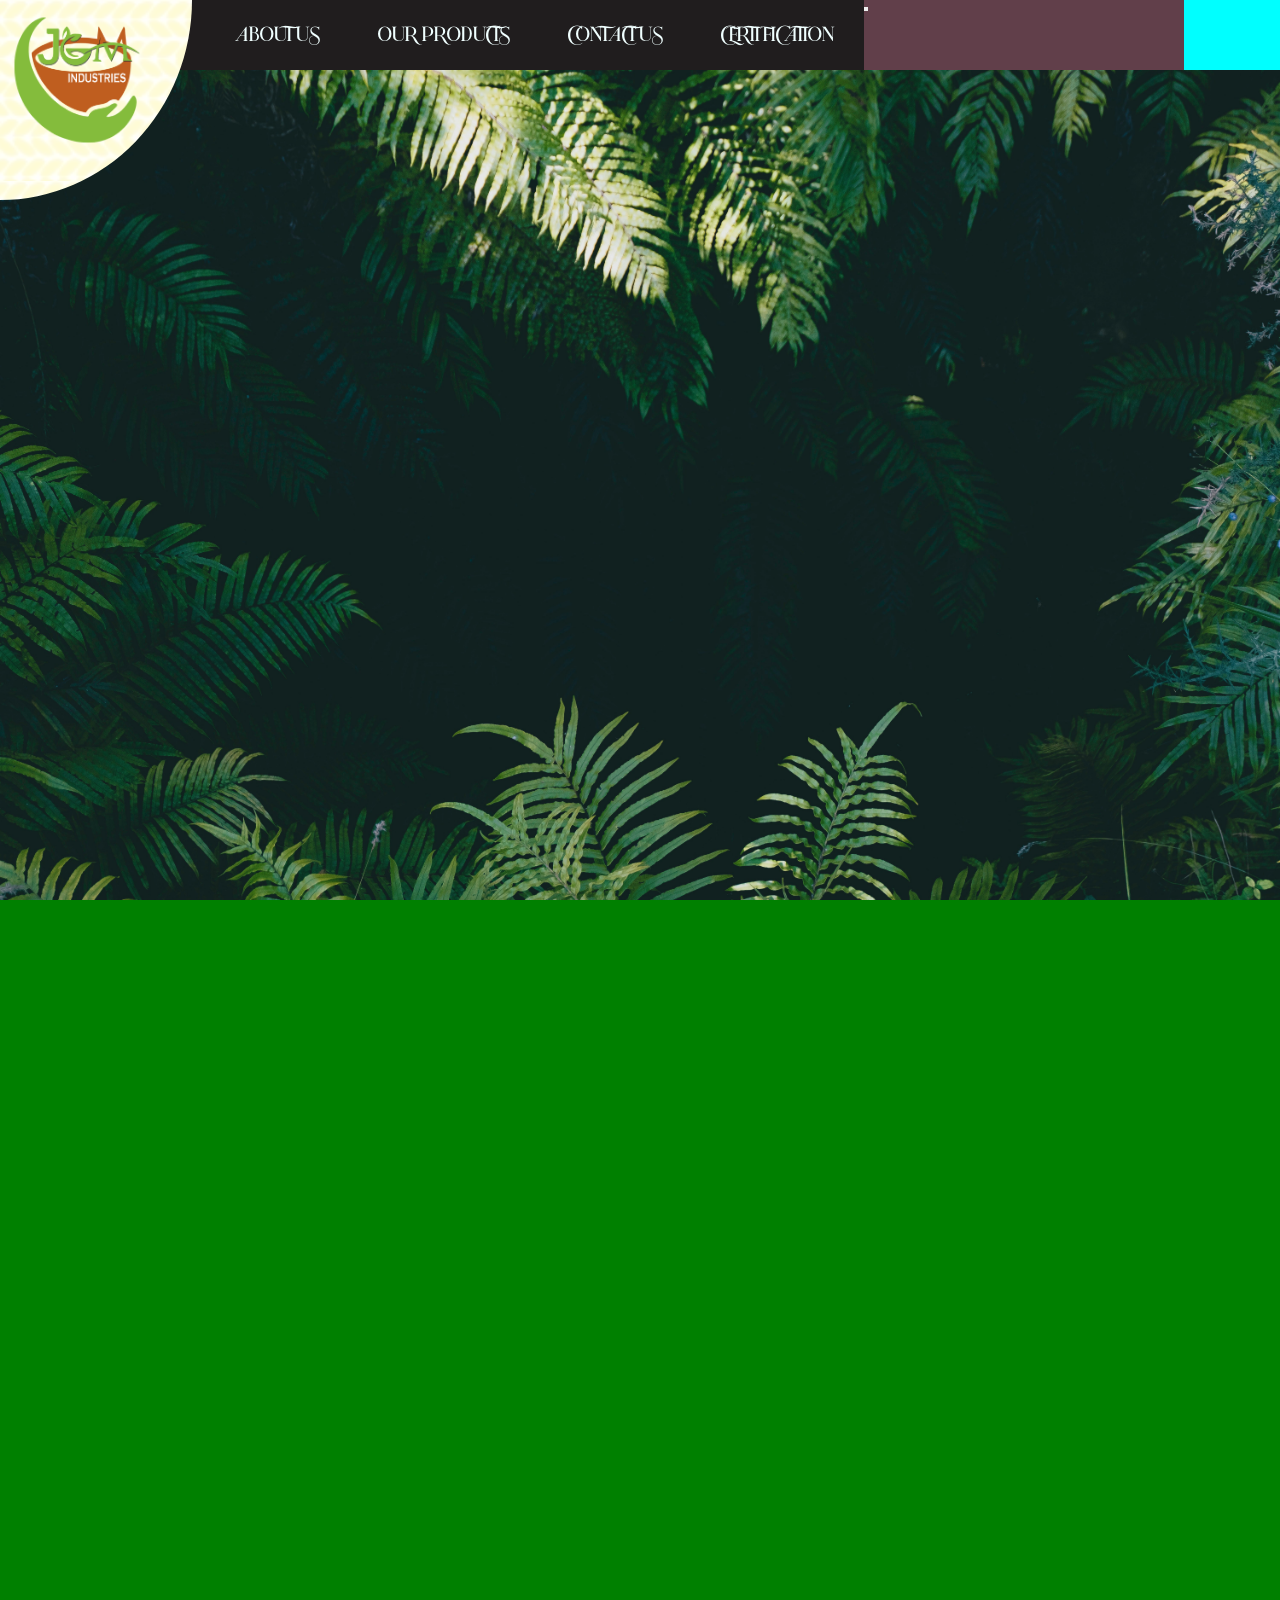
<file: Frontend/index.html>
<!doctype html>
<html lang="en">
  <head>
    <meta charset="UTF-8" />
    <meta name="viewport" content="width=device-width, initial-scale=1.0" />
    <link rel="stylesheet" href="styles/style.css" />
    <title>JGM INDUSTRIES</title>
  </head>
  <!-- Starting of Body Section -->
  <body>
    <!-- Startion of Header Section -->
    <header>
      <div class="logo">
        <img src="public/images/JGM-LOGO.png" alt="Brand Logo">
      </div>
      <nav class="navbar">
        <ul>
          <li><a href="#">HOME</a></li>
          <li><a href="#">ABOUT US</a></li>
          <li><a href="#">OUR PRODUCTS</a></li>
          <li><a href="#">CONTACT US</a></li>
          <li><a href="#">CERTIFICATION</a></li>
        </ul>
      </nav>
      <div class="header-contact-info">
        <span class="ph"></span>
        <button class="sign-in-btn"></button>
      </div>
    </header>
    <!-- End of Header Section -->
    <!-- Starting of Main Section -->
    <main>
      <section class="home"></section>
    </main>
    <!-- End of Main Section -->
    <!-- Starting of Footer Section -->
    <footer>
      <section class="footer"></section>
    </footer>
    <!-- End of Footer Section -->
  </body>
  <!-- End of Body Section -->
</html>
</file>
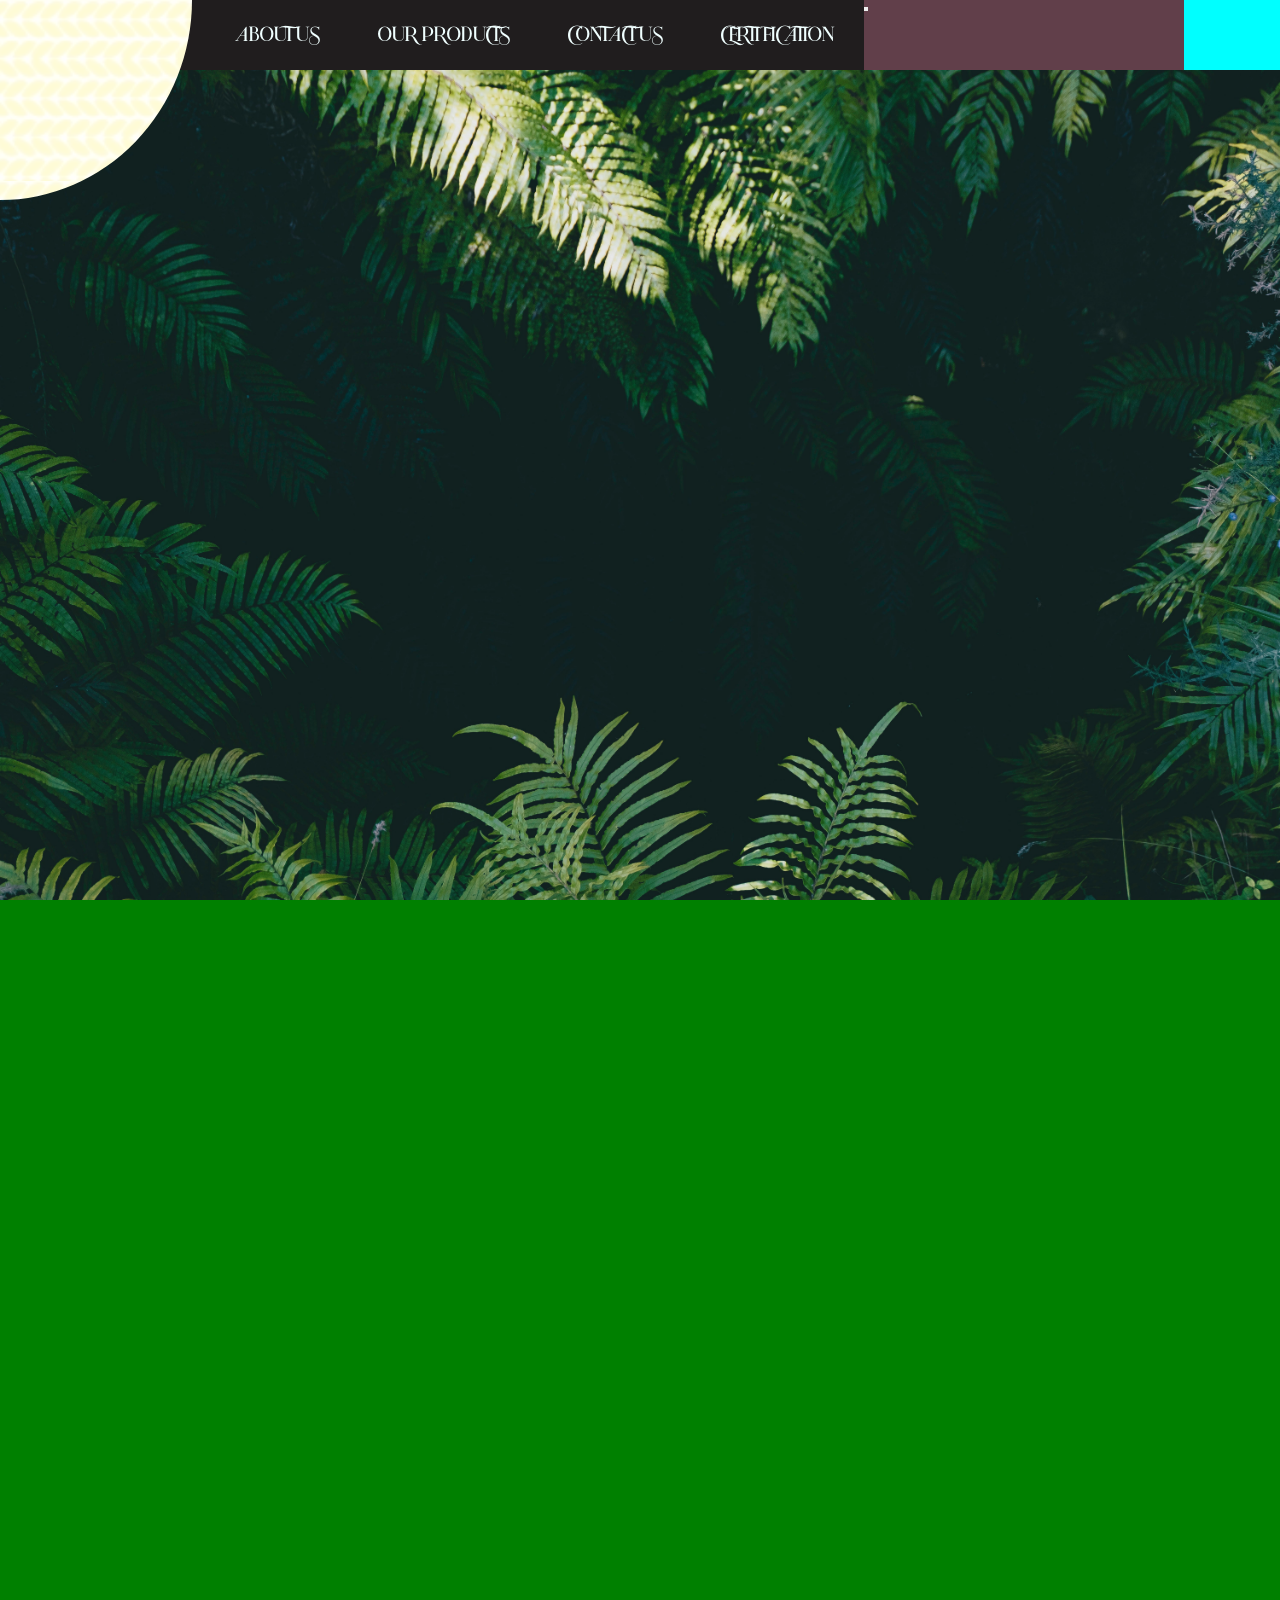
<file: Frontend/markups/index.html>
<!doctype html>
<html lang="en">
  <head>
    <style>
      @import url("https://fonts.googleapis.com/css2?family=Cormorant+Garamond:ital,wght@0,300..700;1,300..700&display=swap");
    </style>
    <meta charset="UTF-8" />
    <meta name="viewport" content="width=device-width, initial-scale=1.0" />
    <link rel="stylesheet" href="../styles/style.css" />
    <title>JGM INDUSTRIES</title>
  </head>
  <!-- Starting of Body Section -->
  <body>
    <!-- Startion of Header Section -->
    <header>
      <div class="logo">
        <!-- <img src="../public/images/HOME-BG.jpg" alt="Brand Logo"> -->
      </div>
      <nav class="navbar">
        <ul>
          <li><a href="#">HOME</a></li>
          <li><a href="#">ABOUT US</a></li>
          <li><a href="#">OUR PRODUCTS</a></li>
          <li><a href="#">CONTACT US</a></li>
          <li><a href="#">CERTIFICATION</a></li>
        </ul>
      </nav>
      <div class="header-contact-info">
        <span class="ph"></span>
        <button class="sign-in-btn"></button>
      </div>
    </header>
    <!-- End of Header Section -->
    <!-- Starting of Main Section -->
    <main>
      <section class="home"></section>
    </main>
    <!-- End of Main Section -->
    <!-- Starting of Footer Section -->
    <footer>
      <section class="footer"></section>
    </footer>
    <!-- End of Footer Section -->
  </body>
  <!-- End of Body Section -->
</html>
</file>
<file: Frontend/styles/style.css>
@font-face {
  font-family: 'ZenithaClassic';
  src: url(../public/fonts/ZenithaClassic_PERSONAL_USE_ONLY.otf);
}
* {
  margin: 0;
  padding: 0;
  box-sizing: border-box;
}
html,
body {
  width: 100%;
  height: 100%;
}
html {
  font-size: 62.5%;
}
/* Starting of Body Style */
body {
  background-color: green;
  width: 100%;
  height: 100%;
}
/* Starting of Header Style */
header {
  width: 100%;
  height: 70px;
  background-color: aqua;
  display: flex;
  justify-content: center;
  align-items: center;
  position: relative;
}
.logo {
  position: absolute;
  left: 0px;
  top: 0px;
  height: 200px;
  width: 15%;
  border-radius:0px 0px 100% 0px;
  background-image: url(../public/images/bg.png);
  /* background-size:125px; */
  /* background-repeat: no-repeat; */
  /* background-position: 17.5px 17.5px; */
  background-color: #8d475e;
  
}
.logo>img{
  width: 125px;
  height: auto;
  position: relative;
  left: 40%;
  top: 40%;
  transform: translate(-50%,-50%);
}
/* navbar style */
.navbar {
  height: 100%;
  width: 60%;
  background-color: #201d1e;
}
/* navigation list */
.navbar > ul {
  width: 100%;
  height: 100%;
  list-style: none;
  display: flex;
  align-items: center;
  justify-content: space-around;
}
/* .navbar > ul > li {
} */
.navbar > ul > li > a {
  text-decoration: none;
  font-size: 1.5rem;
  color: azure;
  font-family: 'ZenithaClassic';
}
.header-contact-info {
  height: 100%;
  width: 25%;
  background-color: #613f4a;
}
/* Starting of Home style */
main {
  width: 100%;
  height: auto;
}
.home {
  width: 100%;
  height: calc(100dvh - 70px);
  background-image: url(../public/images/HOME-BG.jpg);
  background-size: cover;
}

footer{
  width: 100%;
  height: 1000px;
}
</file>
